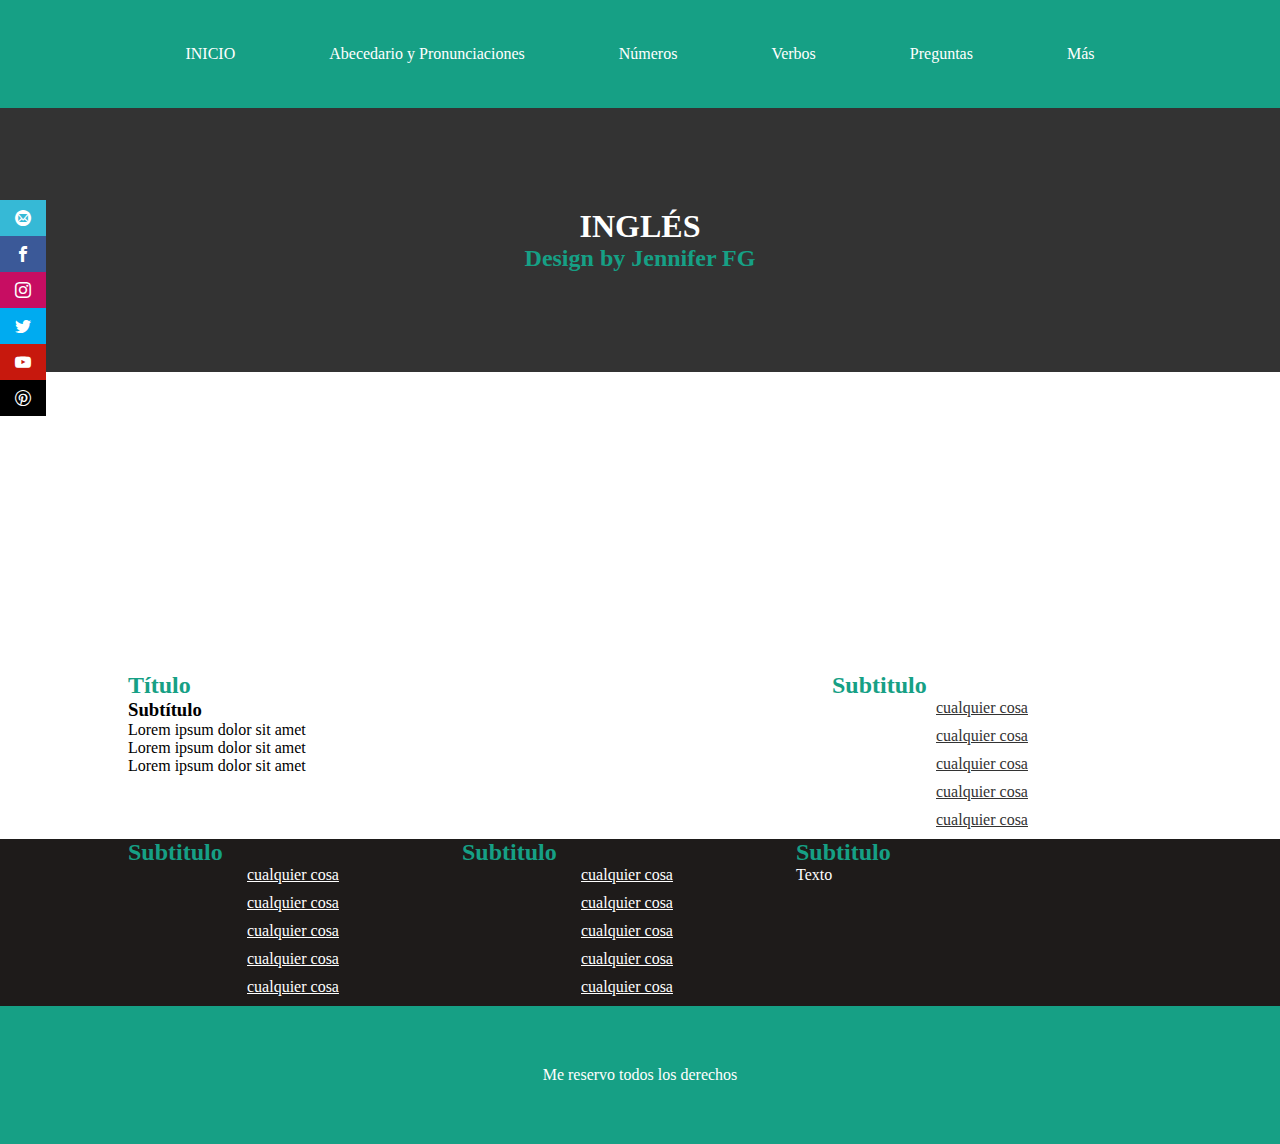
<file: index.html>
<html>
<head><title>inicio</title>

<link rel="stylesheet" href="estilos.css">
<link rel="stylesheet" href="fonts.css">

</head>
<style>
body{margin:0}
 nav{background:#16A085;}
  .menu, ul{padding:0; text-align:center; margin:0}
  .menu>li{display: inline-block;}
  .menu > li > a {padding:45px; color:white; text-decoration:none; display:block;}
  .menu a:hover{background:#1ABC9C}
  li ul{position:absolute; display:none; }
 .gris{background:#333333; overflow:hidden; color:white; text-align:center; padding:100px;}
 .hierba{width:1350px; height:300px; background:url(https://image.freepik.com/vector-gratis/paisaje-montana-bosque-pinos-niebla-niebla_34926-268.jpg)}
 .dos_col{width:1024px; margin:auto;}
 .dos_col .col_left{width:600px; display:inline-block;}
 .dos_col .col_right{width:400px;  vertical-align:top; padding-left:100px; box-sizing:border-box;}
 .dos_col .col_right ul{padding:0;}
 .dos_col .col_right a{color:#333333;}
 .dos_col .col_right a:hover{text-decoration:none;}
 .dos_col .col_right li{list-style:none; margin-bottom:10px;}
 .sub-menu{background:#040404; box-shadow:0px 0px 50px rgba(0,0,0,.5); display:none;}
 .sub-menu li a{ color:white; text-decoration:none; display:block; line-height:80px;}
  li:hover ul{padding:20px; display:block;}
 .tres_col{color:white; width:1024px; margin:auto;}
 .tres_col a{color:white;}
 .col{display:inline-block; vertical-align:top;}
 .tres_col .col{width:330px}
 .tres_col_wrapper{background:#1E1B1A;}
 .tres_col_wrapper ul{padding:0}
 .tres_col_wrapper li{list-style:none; margin-bottom:10px}
 .footer{background:#16A085; padding:60px; text-align:center; color:white}
 h2{color:#16A085}
 
</style>
<body>
<nav>
     <ul class="menu">
         <li><a href="index.html">INICIO</a></li>
         <li><a href="abecedario.html">Abecedario y Pronunciaciones</a></li>
         <li><a href="numeros.html">Números</a></li>
         <li><a href="verbos.html">Verbos</a></li>
		 <li><a href="preguntas.html">Preguntas</a></li>
         <li><a href="">Más</a>
         <ul class="sub-menu">
             <li><a href="adjetivos.html">Adjetivos</a></li>
			 <li><a href="adverbios.html">Adverbios</a></li>
			 <li><a href="conectores.html">Conectores</a></li>
			 <li><a href="lugares.html">Lugares</a></li>
			 <li><a href="transporte.html">Tansportes</a></li>
             <li><a href="objetos.html">Objetos</a></li>			 
		</ul>
	    </li>
     </ul>
</nav>
<div class="social">
         <ul>
             <li><a href="#"class="icon-mail4"></a></li>
			 <li><a href="#"class="icon-facebook"></a></li>
			 <li><a href="#"class="icon-instagram"></a></li>
			 <li><a href="#"class="icon-twitter"></a></li>
             <li><a href="#"class="icon-youtube"></a></li>
             <li><a href="#"class="icon-pinterest2"></a></li>			 
		</ul>
</div>

<div class="gris">
    <h1>INGLÉS</h1>
	<h2>Design by Jennifer FG</h2>
</div>

<div class="hierba">
</div>

<div class="dos_col">
    <div class="col_left col">
	   <h2>Título</h2>
	   <h3>Subtítulo</h3>
	   <p>Lorem ipsum dolor sit amet</p>
	   <p>Lorem ipsum dolor sit amet</p>
	   <p>Lorem ipsum dolor sit amet</p>
	</div>
	<div class="col_right col">  
	   <h2>Subtitulo</h2>
	    <ul>
         <li><a href="#">cualquier cosa</a></li>
         <li><a href="#">cualquier cosa</a></li>
         <li><a href="#">cualquier cosa</a></li>
         <li><a href="#">cualquier cosa</a></li>
         <li><a href="#">cualquier cosa</a></li>
       </ul>
	</div>
</div>
<div class="tres_col_wrapper">
<div class="tres_col">
    <div class="col_left col">
	<h2>Subtitulo</h2>
	    <ul>
         <li><a href="#">cualquier cosa</a></li>
         <li><a href="#">cualquier cosa</a></li>
         <li><a href="#">cualquier cosa</a></li>
         <li><a href="#">cualquier cosa</a></li>
         <li><a href="#">cualquier cosa</a></li>
       </ul>
	</div>
	
	<div class="col_cent col">
	<h2>Subtitulo</h2>
	    <ul>
         <li><a href="#">cualquier cosa</a></li>
         <li><a href="#">cualquier cosa</a></li>
         <li><a href="#">cualquier cosa</a></li>
         <li><a href="#">cualquier cosa</a></li>
         <li><a href="#">cualquier cosa</a></li>
       </ul>
	</div>
	
	<div class="col_right col">
	<h2>Subtitulo</h2>
	<p>Texto</p>
	</div>
</div>
</div>
<div class="footer">
    <p>Me reservo todos los derechos</p>
</div>

</body>
</html>
</file>
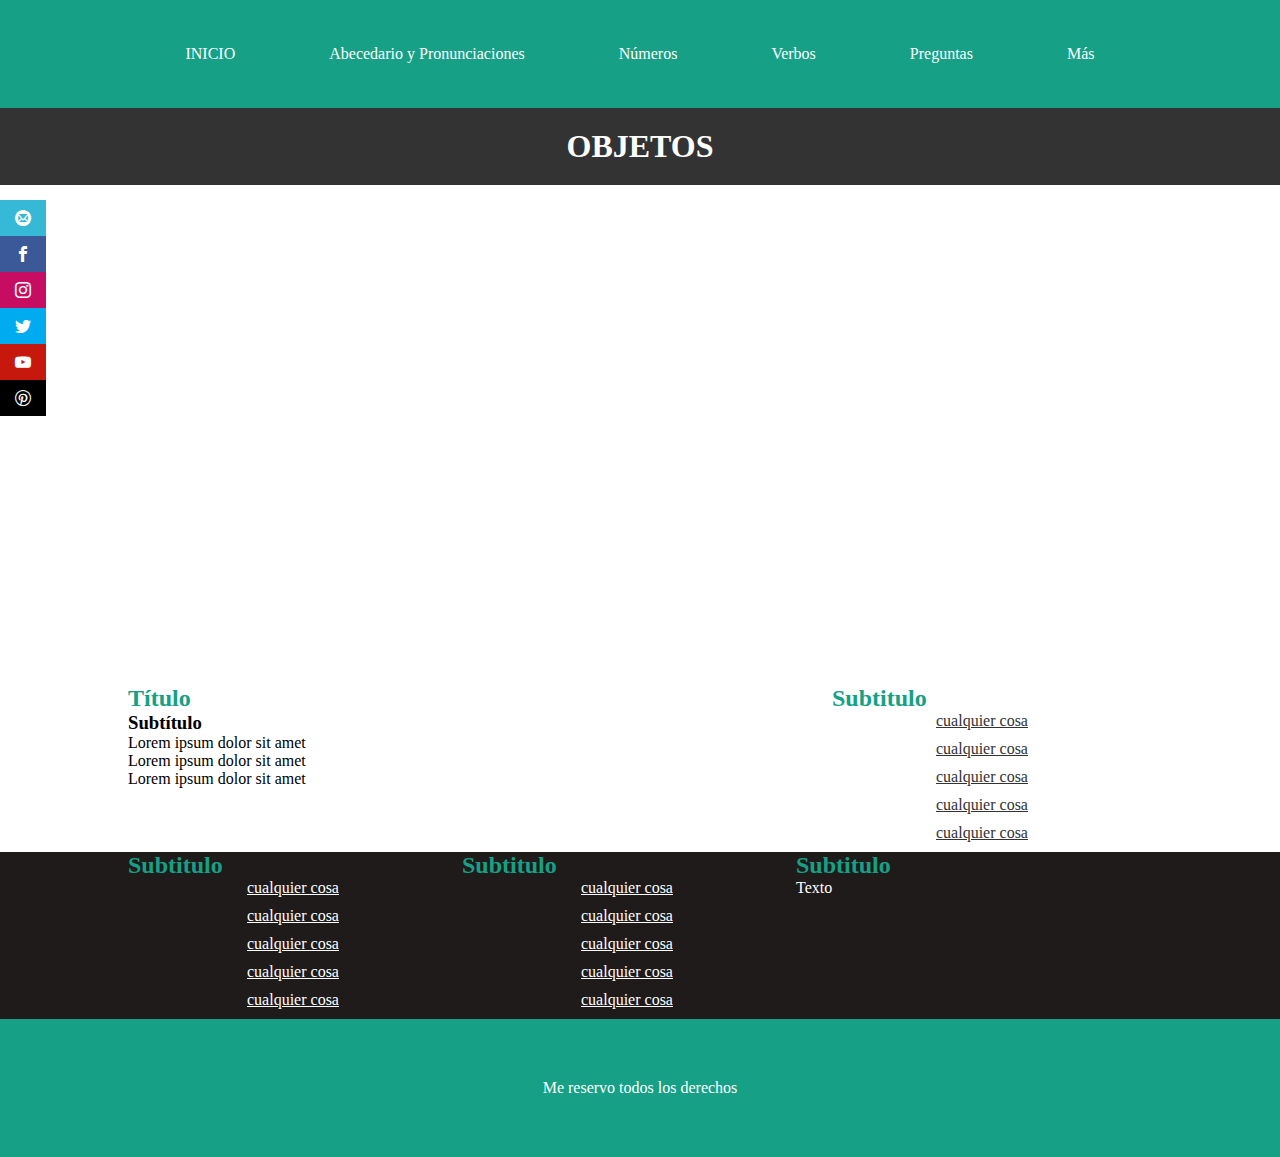
<file: objetos.html>
<html>
<head><title>abecedario</title>
<link rel="stylesheet" href="estilos.css">
<link rel="stylesheet" href="fonts.css">
</head>
<style>
body{margin:0}
 nav{background:#16A085;}
 .menu, ul{padding:0; text-align:center; margin:0}
  .menu>li{display: inline-block;}
  .menu > li > a {padding:45px; color:white; text-decoration:none; display:block;}
  .menu a:hover{background:#1ABC9C}
  li ul{position:absolute; display:none; }
  .sub-menu{background:#040404; box-shadow:0px 0px 50px rgba(0,0,0,.5); display:none;}
 .sub-menu li a{ color:white; text-decoration:none; display:block; line-height:80px;}
  li:hover ul{padding:20px; display:block;}
 .gris{background:#333333; overflow:hidden; color:white; text-align:center; padding:20px;}
 .hierba{width:1350px; height:500px;}
 .dos_col{width:1024px; margin:auto;}
 .dos_col .col_left{width:600px; display:inline-block;}
 .dos_col .col_right{width:400px;  vertical-align:top; padding-left:100px; box-sizing:border-box;}
 .dos_col .col_right ul{padding:0;}
 .dos_col .col_right a{color:#333333;}
 .dos_col .col_right a:hover{text-decoration:none;}
 .dos_col .col_right li{list-style:none; margin-bottom:10px;}
 
 .tres_col{color:white; width:1024px; margin:auto;}
 .tres_col a{color:white;}
 .col{display:inline-block; vertical-align:top;}
 .tres_col .col{width:330px}
 .tres_col_wrapper{background:#1E1B1A;}
 .tres_col_wrapper ul{padding:0}
 .tres_col_wrapper li{list-style:none; margin-bottom:10px}
 .footer{background:#16A085; padding:60px; text-align:center; color:white}
 h2{color:#16A085}
</style>
<body>
<nav>
     <ul class="menu">
         <li><a href="index.html">INICIO</a></li>
         <li><a href="abecedario.html">Abecedario y Pronunciaciones</a></li>
         <li><a href="numeros.html">Números</a></li>
         <li><a href="verbos.html">Verbos</a></li>
		 <li><a href="preguntas.html">Preguntas</a></li>
         <li><a href="">Más</a>
         <ul class="sub-menu">
             <li><a href="adjetivos.html">Adjetivos</a></li>
			 <li><a href="adverbios.html">Adverbios</a></li>
			 <li><a href="conectores.html">Conectores</a></li>
			 <li><a href="lugares.html">Lugares</a></li>
			 <li><a href="transporte.html">Tansportes</a></li>
             <li><a href="objetos.html">Objetos</a></li>   
		</ul>
	    </li>
     </ul>
</nav>

<div class="social">
         <ul>
             <li><a href="#"class="icon-mail4"></a></li>
			 <li><a href="#"class="icon-facebook"></a></li>
			 <li><a href="#"class="icon-instagram"></a></li>
			 <li><a href="#"class="icon-twitter"></a></li>
             <li><a href="#"class="icon-youtube"></a></li>
             <li><a href="#"class="icon-pinterest2"></a></li>			 
		</ul>
</div>


<div class="gris">
    <h1>OBJETOS</h1>
</div>

<div class="hierba">
<center>
<br>
<br>
<iframe width="560" height="315" src="https://www.youtube.com/embed/4pkbi1MDUSE" title="YouTube video player" frameborder="0" allow="accelerometer; autoplay; clipboard-write; encrypted-media; gyroscope; picture-in-picture" allowfullscreen></iframe>
<iframe width="560" height="315" src="https://www.youtube.com/embed/_CEF_N5SniE" title="YouTube video player" frameborder="0" allow="accelerometer; autoplay; clipboard-write; encrypted-media; gyroscope; picture-in-picture" allowfullscreen></iframe>
</center>
</div>

<div class="dos_col">
    <div class="col_left col">
	   <h2>Título</h2>
	   <h3>Subtítulo</h3>
	   <p>Lorem ipsum dolor sit amet</p>
	   <p>Lorem ipsum dolor sit amet</p>
	   <p>Lorem ipsum dolor sit amet</p>
	</div>
	<div class="col_right col">  
	   <h2>Subtitulo</h2>
	    <ul>
         <li><a href="#">cualquier cosa</a></li>
         <li><a href="#">cualquier cosa</a></li>
         <li><a href="#">cualquier cosa</a></li>
         <li><a href="#">cualquier cosa</a></li>
         <li><a href="#">cualquier cosa</a></li>
       </ul>
	</div>
</div>
<div class="tres_col_wrapper">
<div class="tres_col">
    <div class="col_left col">
	<h2>Subtitulo</h2>
	    <ul>
         <li><a href="#">cualquier cosa</a></li>
         <li><a href="#">cualquier cosa</a></li>
         <li><a href="#">cualquier cosa</a></li>
         <li><a href="#">cualquier cosa</a></li>
         <li><a href="#">cualquier cosa</a></li>
       </ul>
	</div>
	
	<div class="col_cent col">
	<h2>Subtitulo</h2>
	    <ul>
         <li><a href="#">cualquier cosa</a></li>
         <li><a href="#">cualquier cosa</a></li>
         <li><a href="#">cualquier cosa</a></li>
         <li><a href="#">cualquier cosa</a></li>
         <li><a href="#">cualquier cosa</a></li>
       </ul>
	</div>
	
	<div class="col_right col">
	<h2>Subtitulo</h2>
	<p>Texto</p>
	</div>
</div>
</div>
<div class="footer">
    <p>Me reservo todos los derechos</p>
</div>

</body>
</html>
</file>
<file: estilos.css>
*{margin:0; padding:0; -webkit-box-sizing:border-box; -moz-box-sizing:border-box; box-sizing:border-box;}
.social{position: fixed; left:0; top:200px; z-index:2000;}
.social ul {list-style:none;}
.social ul li a{display:inline-block; color:#fff; background:#000; padding:10px 15px; text-decoration:none; -webkit-transition:all 500ms ease; -o-transition:all 500ms ease; transition:all 500ms ease;}
.social ul li .icon-mail4{background:#36B9D6 ;}
.social ul li .icon-facebook{background:#3B5998;}
.social ul li .icon-instagram{background:#C70D62;}
.social ul li .icon-twitter{background:#00abf0;}
.social ul li .icon-youtube{background:#C7180D ;}
.social ul li .icon-pinterest{background:C70D1B;}

.social ul li a:hover{padding:10px 30px; background#000;}
</file>
<file: fonts.css>
@font-face {
  font-family: 'icomoon';
  src:  url('fonts/icomoon.eot?47irgz');
  src:  url('fonts/icomoon.eot?47irgz#iefix') format('embedded-opentype'),
    url('fonts/icomoon.ttf?47irgz') format('truetype'),
    url('fonts/icomoon.woff?47irgz') format('woff'),
    url('fonts/icomoon.svg?47irgz#icomoon') format('svg');
  font-weight: normal;
  font-style: normal;
  font-display: block;
}

[class^="icon-"], [class*=" icon-"] {
  /* use !important to prevent issues with browser extensions that change fonts */
  font-family: 'icomoon' !important;
  speak: never;
  font-style: normal;
  font-weight: normal;
  font-variant: normal;
  text-transform: none;
  line-height: 1;

  /* Better Font Rendering =========== */
  -webkit-font-smoothing: antialiased;
  -moz-osx-font-smoothing: grayscale;
}

.icon-mail4:before {
  content: "\ea86";
}
.icon-facebook:before {
  content: "\ea90";
}
.icon-instagram:before {
  content: "\ea92";
}
.icon-twitter:before {
  content: "\ea96";
}
.icon-youtube:before {
  content: "\ea9d";
}
.icon-pinterest2:before {
  content: "\ead2";
}
</file>
